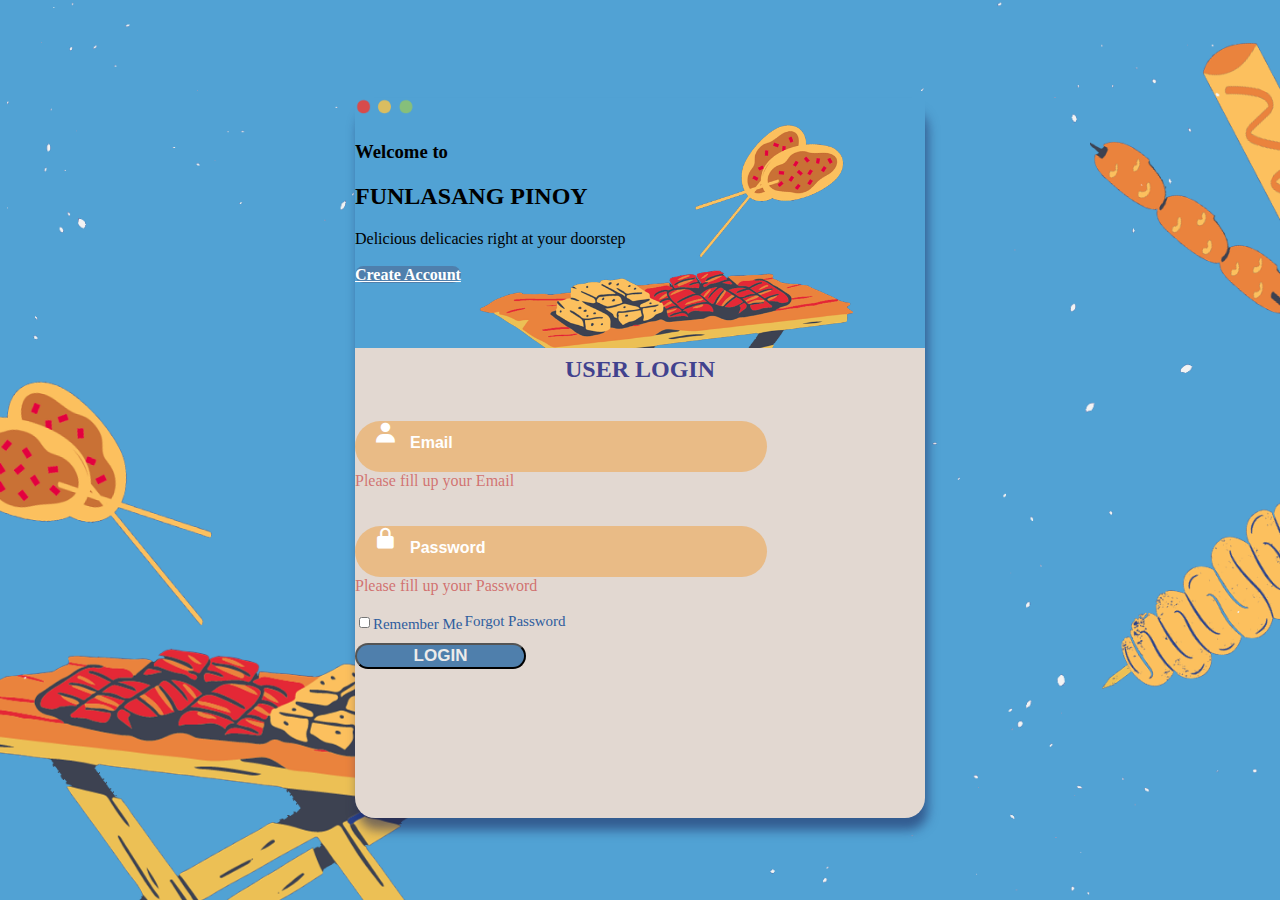
<file: login.html>
<!DOCTYPE html>
<html lang="en">
<head>
    <meta charset="UTF-8">
    <meta name="viewport" content="width=device-width, initial-scale=1.0">
    <title>Login</title>
     <!-- CSS -->
     <link rel="stylesheet" href="css/login.css">
     <!-- FABICON -->
     <link rel="icon" type="image" href="https://cdn-icons-png.flaticon.com/128/1054/1054117.png">
     <!-- ICONS -->
     <link href='https://unpkg.com/boxicons@2.1.4/css/boxicons.min.css' rel='stylesheet'>
     <!-- GOOGLE FONTS -->
     
     <!-- ANIMATION -->
     <link rel="stylesheet" href="https://cdnjs.cloudflare.com/ajax/libs/animate.css/4.1.1/animate.min.css"/>
     <!-- BOOTSTRAP -->
     <link href="https://cdn.jsdelivr.net/npm/bootstrap@5.3.1/dist/css/bootstrap.min.css" rel="stylesheet" integrity="sha384-4bw+/aepP/YC94hEpVNVgiZdgIC5+VKNBQNGCHeKRQN+PtmoHDEXuppvnDJzQIu9" crossorigin="anonymous">
     <script src="https://cdn.jsdelivr.net/npm/bootstrap@5.3.1/dist/js/bootstrap.bundle.min.js" integrity="sha384-HwwvtgBNo3bZJJLYd8oVXjrBZt8cqVSpeBNS5n7C8IVInixGAoxmnlMuBnhbgrkm" crossorigin="anonymous"></script>
</head>
<body>

    <div class="box-container" style="background-color: rgb(226, 216, 209);">
        <div class=" back-img">
            <img class="ms-4 mt-2" src="images/16.png" style="width: 60px; height: 20px;">
            <div class="p-4 text-light">
                <h3 class="title1 mt-1">Welcome to</h2>
                <h2 class="title1">FUNLASANG PINOY</h1>
                <p1 class="mt-3">Delicious delicacies right at your doorstep</p1><br><br>
                <a id="btn-acc" class="btn" style="width: 200px;" href="#" role="button">Create Account</a>
            </div>
        </div>
        <br>

        <form class="login_form" method="get" name="form" onsubmit="return validated()">
            <h2 id="header1" class="mt-2">USER LOGIN</h2><br>
            <div class="form-group text-center">
                <div class="input-box">
                    <i class='bx bxs-user mt-3' style="text-indent: 60px;"></i>
                    <input id="email" autocomplete="off" type="email" name="email"  placeholder="Email" required style="color:rgb(15, 33, 104); font-weight: 600;">
                </div>

                <div id="email_error">Please fill up your Email</div>
                <br><br>

                <div class="input-box">
                    <i class='bx bxs-lock-alt mt-3' style="text-indent: 60px;"  ></i>
                    <input id="password" type="password" name="password" placeholder="Password"  autocomplete="off"  required style="color:rgb(15, 33, 104); font-weight: 600;">
                </div>

                <div id="password_error">Please fill up your Password</div>
                <br>

                <div class="remember-forgot">
                    <label><input class="me-3" type="checkbox">Remember Me</label>
                    <a href="#" class="ms-5">Forgot Password</a>
                </div>
                <br>


                
                <button id="login-btn" class="btn p-2 mt-3" type="submit" onclick="login()"><b>LOGIN</b></button>
                        
            </div>
        </form>
        <br><br>

    </div>
    

    <script src="js/login.js"></script>

</body>
</html>
</file>
<file: css/login.css>
body{
    background-image: url(../images/11.png);
    background-repeat: no-repeat;
    background-size: cover;
    background-position: center center;
    height: 100%;
    background-attachment: fixed;
    overflow: auto;
    
    display: flex;
    justify-content: center;
    align-items: center;
    min-height: 100vh;

    background-size: cover;
    background-position: center;
}

#btn-acc{
    background-color: #4f7fac;
    color: white;
    font-weight: 600;
    border-radius: 300px;
    /* box-shadow: 0px 2px 10px rgba(102, 89, 80, 0.822); */
}

#btn-acc:hover{
    background-color: rgb(237, 147, 105);
    font-weight: bold;
    transform:scale(1.02);
    /* color: rgb(65, 66, 142); */
    
}

.box-container{
    position: relative;
    height: 720px;
    width: 570px;
    margin: auto;
    box-shadow: 3px 12px 11px  rgba(27, 36, 89, 0.555);
    border-radius: 20px;
    /* border: 3.9px  dashed rgba(8, 12, 65, 0.836); */
}

.back-img{
    position: relative;
    width: 100%;
    height: 250px;
    background: url(../images/12.png);
    background-size: cover;
    margin: 0;
}

.input-box input{
    width: 100%;
    height: 100%;
    background: transparent;
    border: none;
    outline: none;
    /* border: 4px solid rgba(149, 182, 234, 0.873); */
    border-radius: 30px;
    font-size: 16px;
    color: #fff;
    padding: 13px 50px 20px 20px;
    background: rgba(235, 177, 107, 0.738);
    /* background: linear-gradient(90deg, rgb(119, 158, 200) 24%, rgb(225, 134, 100) 78%); */
    
    text-indent: 35px;
}
  
.input-box i{
    position: absolute;
    color: white;
    transform: translate(-50%);
    font-size: 25px;
}

.input-box input::placeholder{
    color: white;
    font-weight: 600;
}

.remember-forgot{
    display: inline-flex;
    justify-content: space-between;
    font-size: 15px;
    /* margin: -10px 50px auto; */
}



.remember-forgot a{
    color: #2f5d9e;
    text-decoration: none;
}

.remember-forgot a:hover{
    text-decoration: underline;
}

/* .title1{
    text-shadow: 1px 2px 2px  #0000007b;
} */

#header1{
    margin-top: -10px;
    color: rgb(65, 66, 142);
    text-align: center;
    font-weight: bold; 
}
 
.form-group {
    text-align: left;
    margin-bottom: 25px;
}
  
.form-group label {
    display: block;
    margin-bottom: 10px;
    color: #2f5d9e;
}
 
.form-group input{
    width : 60%;
}

.remember-forgot input{
    width: 10%!important;
}
  
#login-btn {
    background-color: #4f7fac;
    border-radius: 20px;
    font-size: 17px;
    text-align: center;
    width: 30%;   
    color: rgb(237, 235, 234);
}

#login-btn:hover{
    background-color: rgb(237, 147, 105);
    transform:scale(1.09);
    color: rgb(15, 33, 104);
}
 
#email_error{
    color: rgba(205, 85, 85, 0.777);
}
 
#password_error{
    color: rgba(205, 85, 85, 0.797);
}
</file>
